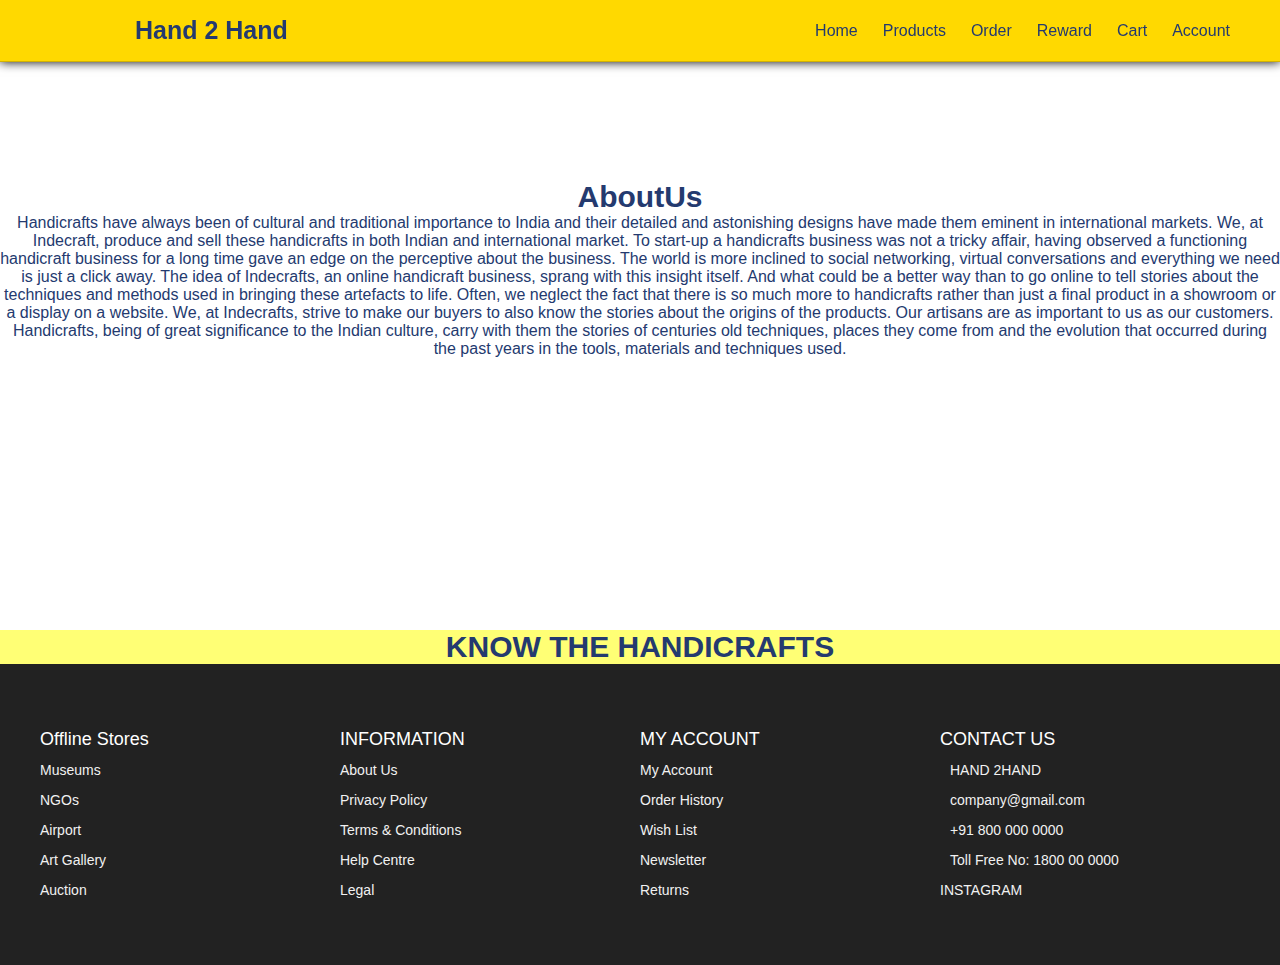
<file: AboutUs.html>
<!DOCTYPE html>
<html lang="en">

<head>
    <meta charset="UTF-8" />
    <meta name="viewport" content="width=device-width, initial-scale=1.0" />
    <!-- Favicon -->
    <link rel="shortcut icon" href="./images/favicon.ico" type="image/x-icon">

    <!-- Box icons -->
    <link rel="stylesheet" href="https://cdn.jsdelivr.net/npm/boxicons@latest/css/boxicons.min.css" />

    <!-- Custom StyleSheet -->
    <link rel="stylesheet" href="./css/styles.css" />
    <title>AboutUs</title>
</head>

<body>
    <!-- Navigation -->
    <nav class="nav">
        <div class="navigation container">
          <div class="logo">
  
            <h1 id="nav-title">Hand 2 Hand</h1>
          </div>
  
          <div class="menu">
            <div class="top-nav">
              <div class="logo">
                <h1>Codevo</h1>
              </div>
              <div class="close">
                <i class="bx bx-x"></i>
              </div>
            </div>
  
            <ul class="nav-list">
              <li class="nav-item">
                <a href="index.html" class="nav-link scroll-link">Home</a>
              </li>
              <li class="nav-item">
                <a href="product.html" class="nav-link">Products</a>
              </li>
              <li class="nav-item">
                <a href="#order" class="nav-link scroll-link">Order</a>
              </li>
              <li class="nav-item">
                <a href="#contact" class="nav-link scroll-link">Reward</a>
              </li>
              <li class="nav-item">
                <a href="#contact" class="nav-link scroll-link">Cart</a>
              </li>
              <li class="nav-item">
                <a href="#account" class="nav-link scroll-link">Account</a>
              </li>
  
            </ul>
          </div>
  
  
        </div>
      </nav>
<div class="privacy-body">
<h1>AboutUs</h1>
<p>
    Handicrafts have always been of cultural and traditional importance to India and their detailed and astonishing designs have made them eminent in international markets. We, at Indecraft, produce and sell these handicrafts in both Indian and international market.

    To start-up a handicrafts business was not a tricky affair, having observed a functioning handicraft business for a long time gave an edge on the perceptive about the business.
    
    The world is more inclined to social networking, virtual conversations and everything we need is just a click away. The idea of Indecrafts, an online handicraft business, sprang with this insight itself. And what could be a better way than to go online to tell stories about the techniques and methods used in bringing these artefacts to life.
    
    Often, we neglect the fact that there is so much more to handicrafts rather than just a final product in a showroom or a display on a website. We, at Indecrafts, strive to make our buyers to also know the stories about the origins of the products. Our artisans are as important to us as our customers.
    
    Handicrafts, being of great significance to the Indian culture, carry with them the stories of centuries old techniques, places they come from and the evolution that occurred during the past years in the tools, materials and techniques used.
</p>

</div>

<div class="know"><a href="#"><h4>KNOW THE HANDICRAFTS</h4></a></div>
    <!-- Footer -->
    <footer id="footer" class="section footer">
        <div class="container">
          <div class="footer-container">
            <div class="footer-center">
              <h3>Offline Stores</h3>
              <a href="#">Museums</a>
              <a href="#">NGOs</a>
              <a href="#">Airport</a>
              <a href="#">Art Gallery</a>
              <a href="#">Auction</a>
            </div>
            <div class="footer-center">
              <h3>INFORMATION</h3>
              <a href="AboutUs.html">About Us</a>
              <a href="Privacy.html">Privacy Policy</a>
              <a href="terms.html">Terms & Conditions</a>
              <a href="#">Help Centre</a>
              <a href="#">Legal</a>
            </div>
            <div class="footer-center">
              <h3>MY ACCOUNT</h3>
              <a href="#">My Account</a>
              <a href="#">Order History</a>
              <a href="#">Wish List</a>
              <a href="#">Newsletter</a>
              <a href="#">Returns</a>
            </div>
            <div class="footer-center">
              <h3>CONTACT US</h3>
              <div>
                <span>
                  <i class="fas fa-map-marker-alt"></i>
                </span>
                HAND 2HAND
              </div>
              <div>
                <span>
                  <i class="far fa-envelope"></i>
                </span>
                company@gmail.com
              </div>
              <div>
                <span>
                  <i class="fas fa-phone"></i>
                </span>
                +91 800 000 0000
              </div>
              <div>
                <span>
                  <i class="far fa-paper-plane"></i>
                </span>
                Toll Free No: 1800 00 0000
              </div>
              
             <a href="#">INSTAGRAM</a>
            </div>
          </div>
        </div>
        </div>
      </footer>
    <!-- End Footer -->

    <!-- GSAP -->
    <script src="https://cdnjs.cloudflare.com/ajax/libs/gsap/3.5.1/gsap.min.js"></script>
    <!-- Custom Script -->
    <script src="./js/index.js"></script>
    <script>
        function sidebarbtn() {
          document.getElementById("sidetab").style.display = "block";
          console.log("openn")
        }
    
        function sidebarbtnclose() {
          document.getElementById("sidetab").style.display = "none";
        }
      </script>
</body>

</html>
</file>
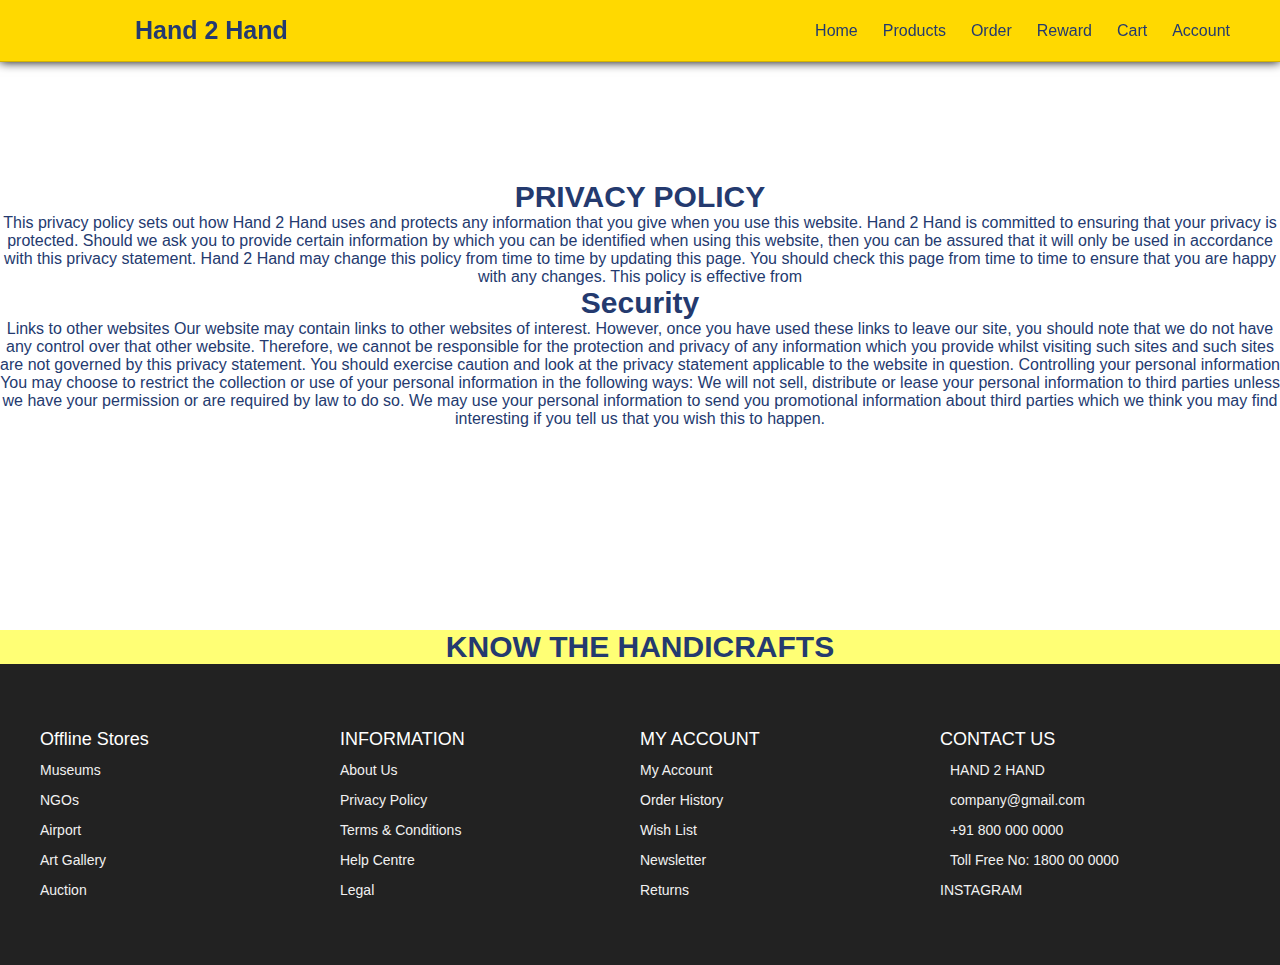
<file: Privacy.html>
<!DOCTYPE html>
<html lang="en">

<head>
    <meta charset="UTF-8" />
    <meta name="viewport" content="width=device-width, initial-scale=1.0" />
    <!-- Favicon -->
    <link rel="shortcut icon" href="./images/favicon.ico" type="image/x-icon">

    <!-- Box icons -->
    <link rel="stylesheet" href="https://cdn.jsdelivr.net/npm/boxicons@latest/css/boxicons.min.css" />

    <!-- Custom StyleSheet -->
    <link rel="stylesheet" href="./css/styles.css" />
    <title>Privacy and Policy</title>
</head>

<body>
    <!-- Navigation -->
    <nav class="nav">
        <div class="navigation container">
          <div class="logo">
  
            <h1 id="nav-title">Hand 2 Hand</h1>
          </div>
  
          <div class="menu">
            <div class="top-nav">
              <div class="logo">
                <h1>Codevo</h1>
              </div>
              <div class="close">
                <i class="bx bx-x"></i>
              </div>
            </div>
  
            <ul class="nav-list">
              <li class="nav-item">
                <a href="index.html" class="nav-link scroll-link">Home</a>
              </li>
              <li class="nav-item">
                <a href="product.html" class="nav-link">Products</a>
              </li>
              <li class="nav-item">
                <a href="#order" class="nav-link scroll-link">Order</a>
              </li>
              <li class="nav-item">
                <a href="#contact" class="nav-link scroll-link">Reward</a>
              </li>
              <li class="nav-item">
                <a href="#contact" class="nav-link scroll-link">Cart</a>
              </li>
              <li class="nav-item">
                <a href="#account" class="nav-link scroll-link">Account</a>
              </li>
  
            </ul>
          </div>
  
  
        </div>
      </nav>
<div class="privacy-body">
<h1>PRIVACY POLICY</h1>
<p>
    This privacy policy sets out how Hand 2 Hand uses and protects any information that you give when you use this website.
Hand 2 Hand is committed to ensuring that your privacy is protected. Should we ask you to provide certain information by which you can be identified when using this website, then you can be assured that it will only be used in accordance with this privacy statement.

Hand 2 Hand may change this policy from time to time by updating this page. You should check this page from time to time to ensure that you are happy with any changes. This policy is effective from
</p>
<h4>Security</h4>
<p>
    Links to other websites

Our website may contain links to other websites of interest. However, once you have used these links to leave our site, you should note that we do not have any control over that other website. Therefore, we cannot be responsible for the protection and privacy of any information which you provide whilst visiting such sites and such sites are not governed by this privacy statement. You should exercise caution and look at the privacy statement applicable to the website in question.

Controlling your personal information

You may choose to restrict the collection or use of your personal information in the following ways:

We will not sell, distribute or lease your personal information to third parties unless we have your permission or are required by law to do so. We may use your personal information to send you promotional information about third parties which we think you may find interesting if you tell us that you wish this to happen.
</p>
</div>

<div class="know"><a href="#"><h4>KNOW THE HANDICRAFTS</h4></a></div>
    <!-- Footer -->
    <footer id="footer" class="section footer">
        <div class="container">
          <div class="footer-container">
            <div class="footer-center">
              <h3>Offline Stores</h3>
              <a href="#">Museums</a>
              <a href="#">NGOs</a>
            <a href="#">Airport</a>
              <a href="#">Art Gallery</a>
              <a href="#">Auction</a>
            </div>
            <div class="footer-center">
              <h3>INFORMATION</h3>
              <a href="AboutUs.html">About Us</a>
              <a href="Privacy.html">Privacy Policy</a>
              <a href="terms.html">Terms & Conditions</a>
              <a href="#">Help Centre</a>
              <a href="#">Legal</a>
            </div>
            <div class="footer-center">
              <h3>MY ACCOUNT</h3>
              <a href="#">My Account</a>
              <a href="#">Order History</a>
              <a href="#">Wish List</a>
              <a href="#">Newsletter</a>
              <a href="#">Returns</a>
            </div>
            <div class="footer-center">
              <h3>CONTACT US</h3>
              <div>
                <span>
                  <i class="fas fa-map-marker-alt"></i>
                </span>
                HAND 2 HAND
              </div>
              <div>
                <span>
                  <i class="far fa-envelope"></i>
                </span>
                company@gmail.com
              </div>
              <div>
                <span>
                  <i class="fas fa-phone"></i>
                </span>
                +91 800 000 0000
              </div>
              <div>
                <span>
                  <i class="far fa-paper-plane"></i>
                </span>
                Toll Free No: 1800 00 0000
              </div>
              
             <a href="#">INSTAGRAM</a>
            </div>
          </div>
        </div>
        </div>
      </footer>
    <!-- End Footer -->

    <!-- GSAP -->
    <script src="https://cdnjs.cloudflare.com/ajax/libs/gsap/3.5.1/gsap.min.js"></script>
    <!-- Custom Script -->
    <script src="./js/index.js"></script>
    <script>
        function sidebarbtn() {
          document.getElementById("sidetab").style.display = "block";
          console.log("openn")
        }
    
        function sidebarbtnclose() {
          document.getElementById("sidetab").style.display = "none";
        }
      </script>
</body>

</html>
</file>
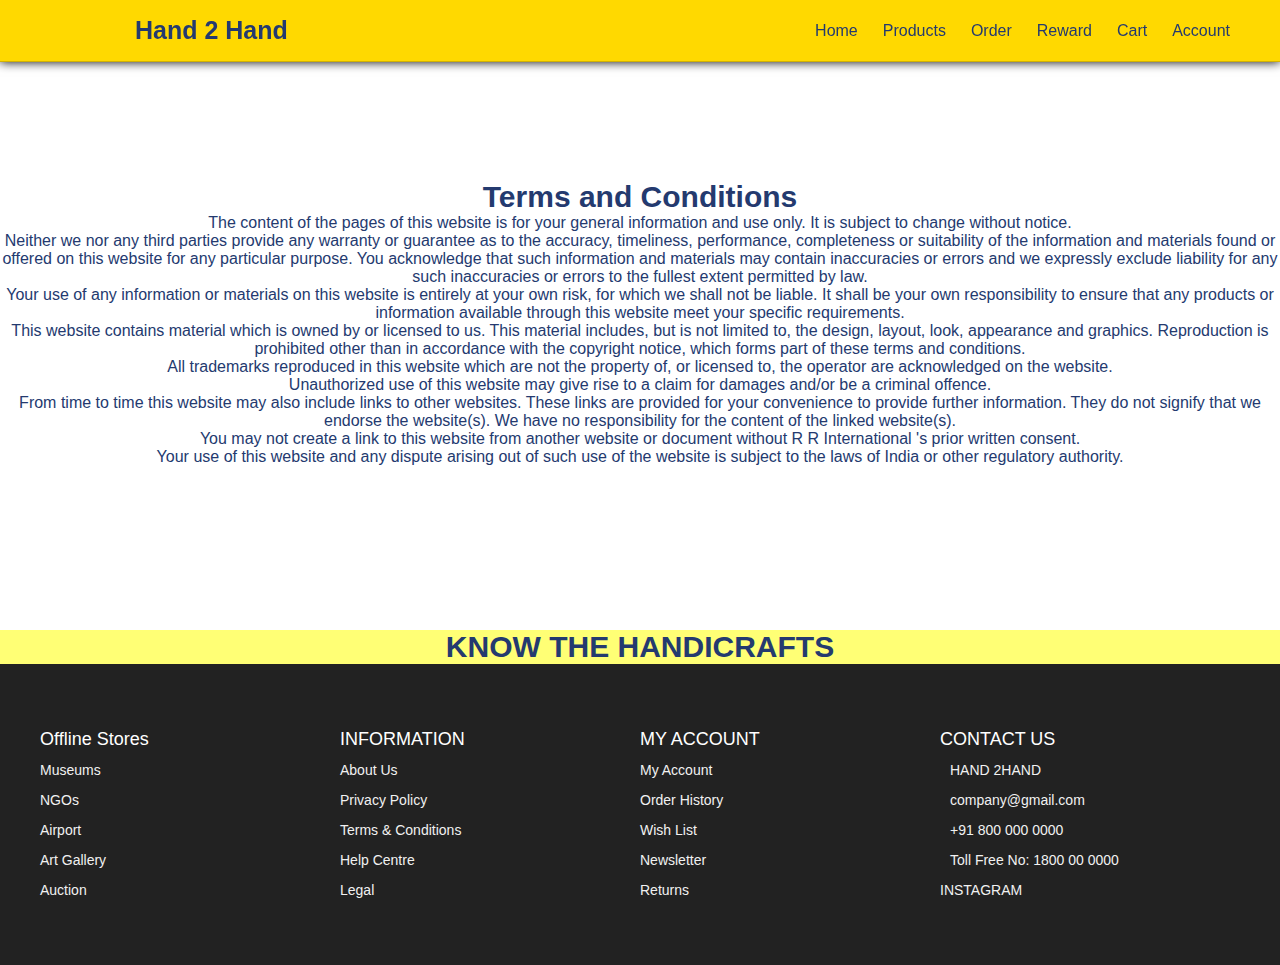
<file: terms.html>
<!DOCTYPE html>
<html lang="en">

<head>
    <meta charset="UTF-8" />
    <meta name="viewport" content="width=device-width, initial-scale=1.0" />
    <!-- Favicon -->
    <link rel="shortcut icon" href="./images/favicon.ico" type="image/x-icon">

    <!-- Box icons -->
    <link rel="stylesheet" href="https://cdn.jsdelivr.net/npm/boxicons@latest/css/boxicons.min.css" />

    <!-- Custom StyleSheet -->
    <link rel="stylesheet" href="./css/styles.css" />
    <title>Terms and Conditions</title>
</head>

<body>
    <!-- Navigation -->
    <nav class="nav">
        <div class="navigation container">
            <div class="logo">

                <h1 id="nav-title">Hand 2 Hand</h1>
            </div>

            <div class="menu">
                <div class="top-nav">
                    <div class="logo">
                        <h1>Codevo</h1>
                    </div>
                    <div class="close">
                        <i class="bx bx-x"></i>
                    </div>
                </div>

                <ul class="nav-list">
                    <li class="nav-item">
                        <a href="index.html" class="nav-link scroll-link">Home</a>
                    </li>
                    <li class="nav-item">
                        <a href="product.html" class="nav-link">Products</a>
                    </li>
                    <li class="nav-item">
                        <a href="#order" class="nav-link scroll-link">Order</a>
                    </li>
                    <li class="nav-item">
                        <a href="#contact" class="nav-link scroll-link">Reward</a>
                    </li>
                    <li class="nav-item">
                        <a href="#contact" class="nav-link scroll-link">Cart</a>
                    </li>
                    <li class="nav-item">
                        <a href="#account" class="nav-link scroll-link">Account</a>
                    </li>

                </ul>
            </div>


        </div>
    </nav>
    <div class="privacy-body">
        <h1>Terms and Conditions</h1>
        <ul >

            <li>The content of the pages of this website is for your general information and use only. It is subject to
                change without notice.</li>
            <li>Neither we nor any third parties provide any warranty or guarantee as to the accuracy, timeliness,
                performance, completeness or suitability of the information and materials found or offered on this
                website for any particular purpose. You acknowledge that such information and materials may contain
                inaccuracies or errors and we expressly exclude liability for any such inaccuracies or errors to the
                fullest extent permitted by law.</li>
            <li>Your use of any information or materials on this website is entirely at your own risk, for which we
                shall not be liable. It shall be your own responsibility to ensure that any products or information
                available through this website meet your specific requirements.</li>
            <li>This website contains material which is owned by or licensed to us. This material includes, but is not
                limited to, the design, layout, look, appearance and graphics. Reproduction is prohibited other than in
                accordance with the copyright notice, which forms part of these terms and conditions.</li>
            <li>All trademarks reproduced in this website which are not the property of, or licensed to, the operator
                are acknowledged on the website.</li>
            <li>Unauthorized use of this website may give rise to a claim for damages and/or be a criminal offence.</li>
            <li>From time to time this website may also include links to other websites. These links are provided for
                your convenience to provide further information. They do not signify that we endorse the website(s). We
                have no responsibility for the content of the linked website(s).</li>
            <li>You may not create a link to this website from another website or document without R R International 's
                prior written consent.</li>
            <li>Your use of this website and any dispute arising out of such use of the website is subject to the laws
                of India or other regulatory authority.</li>
        </ul>

    </div>

<div class="know"><a href="#"><h4>KNOW THE HANDICRAFTS</h4></a></div>
    <!-- Footer -->
    <footer id="footer" class="section footer">
        <div class="container">
            <div class="footer-container">
                <div class="footer-center">
                    <h3>Offline Stores</h3>
                    <a href="#">Museums</a>
                    <a href="#">NGOs</a>
<a href="#">Airport</a>
              <a href="#">Art Gallery</a>
              <a href="#">Auction</a>

                </div>
                <div class="footer-center">
                    <h3>INFORMATION</h3>
                    <a href="AboutUs.html">About Us</a>
                    <a href="Privacy.html">Privacy Policy</a>
                    <a href="terms.html">Terms & Conditions</a>
                    <a href="#">Help Centre</a>
                    <a href="#">Legal</a>
                </div>
                <div class="footer-center">
                    <h3>MY ACCOUNT</h3>
                    <a href="#">My Account</a>
                    <a href="#">Order History</a>
                    <a href="#">Wish List</a>
                    <a href="#">Newsletter</a>
                    <a href="#">Returns</a>
                </div>
                <div class="footer-center">
                    <h3>CONTACT US</h3>
                    <div>
                        <span>
                            <i class="fas fa-map-marker-alt"></i>
                        </span>
                        HAND 2HAND
                    </div>
                    <div>
                        <span>
                            <i class="far fa-envelope"></i>
                        </span>
                        company@gmail.com
                    </div>
                    <div>
                        <span>
                            <i class="fas fa-phone"></i>
                        </span>
                        +91 800 000 0000
                    </div>
                    <div>
                        <span>
                            <i class="far fa-paper-plane"></i>
                        </span>
                        Toll Free No: 1800 00 0000
                    </div>

                    <a href="#">INSTAGRAM</a>
                </div>
            </div>
        </div>
        </div>
    </footer>
    <!-- End Footer -->

    <!-- GSAP -->
    <script src="https://cdnjs.cloudflare.com/ajax/libs/gsap/3.5.1/gsap.min.js"></script>
    <!-- Custom Script -->
    <script src="./js/index.js"></script>
    <script>
        function sidebarbtn() {
            document.getElementById("sidetab").style.display = "block";
            console.log("openn")
        }

        function sidebarbtnclose() {
            document.getElementById("sidetab").style.display = "none";
        }
    </script>
</body>

</html>
</file>
<file: css/styles.css>
:root {
  --white: #fff;
  --black: #222;
  --pink: #f60091;
  --grey: #444;
  --grey2: #959595;
  --grey-alt: #d1e2e9;
  --yellow: #ffd800;
  --green: #59b210;
}

*,
*::before,
*::after {
  margin: 0;
  padding: 0;
  box-sizing: inherit;
}

html {
  scroll-behavior: smooth;
  box-sizing: border-box;
  font-size: 62.5%;
}
.know {
  display: flex;
  justify-content: center;
  align-items: center;
  background-color: rgba(255, 255, 0, 0.542);
  transition: all 0.5s;
  text-align: center;
}
.know a:hover{
  transition: all 0.5s;
  color: red;
}
.sidetab {
  display: none;
  position: absolute;
  position: fixed;
  top: 0;
  left: 0;
  width: 20%;
  background-color: rgb(250, 250, 225);
  z-index: 100000;
  height: 100%;
  box-shadow: 0 0 10px black;
  padding-left: 2px;
  overflow-y: scroll;
}
.sidetab li {
  padding: 1em;
  transition: all 0.5s;
}
.sidetab li:hover {
  letter-spacing: 0.5em;
  background-color: white;
  border: 1px solid #222;
  transition: all 0.5s;
}
.close {
  position: absolute;
  /* left: 100px; */
  top: 10px;
  right: 10px;
  background-color: rgb(250, 250, 225);
  border: none;
}
hr {
  width: 80%;
  margin: auto;
}

body {
  font-family: "Poppins", sans-serif;
  font-size: 1.6rem;
  font-weight: 400;
  background-color: #fff;
  color: #243a6f;
  position: relative;
  z-index: 1;
}

h1,
h2,
h3,
h4 {
  display: inline;
  font-weight: 800;
  font-size: 30px;
}
#nav-title {
  margin-left: 3.8em;
}
a {
  color: inherit;
  text-decoration: none;
}

img {
  max-width: 100%;
}

li {
  list-style: none;
}

.container {
  max-width: 120rem;
  margin: 0 auto;
}

.container-md {
  max-width: 100rem;
  margin: 0 auto;
}

@media only screen and (max-width: 1200px) {
  .container {
    padding: 0 rem;
  }

  .container-md {
    padding: 0 10rem;
  }
}

/* Header */
.header {
  position: relative;
  width: 100%;
  min-height: 100vh;
  background-color: #ebf2cb;
  overflow: hidden;
}

.nav {
  padding: 1.6rem 0;
  background-color: #ffd900;
  border-bottom: 1px solid rgba(0, 0, 0, 0.175);
  box-shadow: 0 0px 10px black;
}

.nav.fix-nav {
  position: fixed;
  top: 0;
  left: 0;
  width: 100%;
  background-color: #ffd900;
  box-shadow: 0 5px 15px rgba(0, 0, 0, 0.3);
  z-index: 999;
}

.nav.fix-nav .nav-link,
.nav.fix-nav .logo,
.nav.fix-nav .cart-icon,
.nav.fix-nav .hamburger {
  color: black;
}

.navigation {
  display: flex;
  align-items: center;
  justify-content: space-between;
}

.logo h1 {
  font-size: 2.5rem;
}

.nav-list {
  display: flex;
  align-items: center;
}

.nav-item:not(:last-child) {
  margin-right: 0.5rem;
}

.nav-link:link,
.nav-link:visited {
  padding: 0.8rem 1rem;
  transition: all 300ms ease-in-out;
}

.nav-link.icon {
  font-size: 3rem;
}

.top-nav {
  display: none;
}

.hamburger {
  display: none;
}

.cart-icon {
  display: none;
}

@media only screen and (max-width: 768px) {
  .menu {
    position: fixed;
    top: 0;
    left: -100%;
    width: 80%;
    max-width: 40rem;
    height: 100%;
    background-color: #fff;
    transition: all 500ms ease-in-out;
    z-index: 100;
  }

  .menu.show {
    left: 0;
  }

  .top-nav {
    display: flex;
    align-items: center;
    justify-content: space-between;
    background-color: #243a6f;
    padding: 1rem 1.6rem;
  }

  .top-nav .logo {
    color: #fff;
  }

  .top-nav .close {
    color: #fff;
    font-size: 3rem;
    padding: 1rem;
    cursor: pointer;
  }

  .cart-icon {
    display: block;
    font-size: 3rem;
  }

  .hamburger {
    display: block;
    font-size: 3rem;
    padding: 0.5rem;
    cursor: pointer;
  }

  .nav-link:link,
  .nav-link:visited {
    display: block;
    font-size: 1.7rem;
    padding: 1rem 0;
  }

  .nav.fix-nav .nav-link {
    color: #243a6f;
  }

  .nav-list {
    flex-direction: column;
    align-items: start;
    padding: 1rem 1.6rem;
  }

  body.show::before {
    content: "";
    position: absolute;
    top: 0;
    left: 0;
    width: 100%;
    height: 100%;
    background-color: rgba(0, 0, 0, 0.8);
    z-index: 4;
  }

  .nav.show {
    background-color: rgba(0, 0, 0, 0.8);
  }

  .nav-link.icon {
    display: none;
  }
}

/* Hero */
.header .hero-img {
  position: absolute;
  bottom: 10%;
  right: 10%;
  height: 50rem;
  object-fit: contain;
}

.hero-content {
  position: absolute;
  top: 50%;
  transform: translate(25%, -50%);
}

.hero-content h2 {
  color: #b888ff;
  font-size: 3rem;
  font-weight: 700;
  margin-bottom: 1rem;
}

.hero-content .discount {
  color: #fbb419;
}

.hero-content h1 span {
  color: #67543e;
  font-size: 5rem;
  font-weight: 700;
  display: block;
  line-height: 1;
  text-shadow: 3px 3px 0 #362a2a99, 4px 4px 0 #ffffff;
}

.btn {
  display: inline-block;
  background-color: #fc7c7c;
  padding: 1.2rem 4rem;
  color: #fff;
  font-weight: 600;
  text-transform: uppercase;
  margin-top: 3rem;
}

@media only screen and (max-width: 1200px) {
  .header .hero-img {
    right: 10%;
  }

  .hero-content {
    transform: translate(20%, -50%);
  }

  .hero-content h2 {
    font-size: 2rem;
  }

  .hero-content h1 span {
    font-size: 2.5rem;
    text-shadow: none;
  }
}

@media only screen and (max-width: 996px) {
  .sidetab {
    width: 40%;
  }
  .header {
    min-height: 70vh;
  }

  .header .hero-img {
    height: 40rem;
    right: -10%;
  }
}

@media only screen and (max-width: 567px) {
  .header {
    min-height: 100vh;
  }
  .sidetab {
    width: 80%;
  }
  .header .hero-img {
    height: 40rem;
    bottom: -15%;
  }

  .hero-content {
    top: 40%;
    transform: translate(15%, -50%);
  }

  .header .hero-img {
    right: 0%;
  }

  .hero-content h2 {
    font-size: 1.8rem;
  }

  .hero-content h1 span {
    font-size: 3rem;
  }

  .hero-content a {
    padding: 1rem 3rem;
  }
}

/* Adverts */
.section {
  padding: 10rem 0 5rem 0;
  background-color: #f3f2e2;
}

.advert-center {
  display: grid;
  grid-template-columns: repeat(auto-fit, minmax(30rem, 1fr));
  gap: 3rem;
}

.advert-box {
  position: relative;
  color: #fff;
  height: 27rem;
  border-radius: 1rem;
  padding: 1.6rem;
  overflow: hidden;
  z-index: 1;
}

.advert-box img {
  position: absolute;
  bottom: 0%;
  left: -20%;
  height: 100%;
  width: 35rem;
  z-index: -1;
}

.advert-box:nth-child(1) {
  background-color: #f5c5d1;
}

.advert-box:nth-child(2) {
  background-color: #a1d1df;
}

.advert-box:nth-child(3) {
  background-color: #e5bc00;
}

.advert-box .dotted {
  position: relative;
  height: 100%;
  border: 2px dashed #f1f1f1;
  border-radius: 1rem;
}

.advert-box .content {
  position: absolute;
  top: 50%;
  right: 5%;
  transform: translate(0, -50%);
}

.advert-box .content h2,
.advert-box .content h4 {
  text-shadow: 5px 6px 0px rgba(37, 59, 112, 0.1);
}

.advert-box .content h2 {
  line-height: 1.2;
  font-size: 3rem;
  font-weight: 700;
  margin-bottom: 1rem;
}

.advert-box .content h4 {
  font-size: 1.5rem;
  text-transform: capitalize;
}

/* Featured Products */

.title {
  margin: 4rem 0 7rem 0;
  text-align: center;
}

.title h1 {
  font-size: 3rem;
  display: inline-block;
  position: relative;
  z-index: 0;
}

.title h1::after {
  content: "";
  position: absolute;
  left: 50%;
  bottom: -20%;
  transform: translate(-50%, -50%);
  background-color: var(--pink);
  width: 50%;
  height: 0.4rem;
  z-index: 1;
}

/* Product */
.product-center {
  display: grid;
  grid-template-columns: repeat(auto-fit, minmax(25rem, 1fr));
  gap: 7rem 3rem;
}

.product {
  height: 48rem;
  background-color: #fff;
  box-shadow: 0 0.5rem 1.5rem rgba(0, 0, 0, 0.15);
  border-radius: 1rem;
  text-align: center;
  transition: all 300ms ease-in-out;
}

.product:hover {
  box-shadow: 0 0.5rem 1.5rem rgba(0, 0, 0, 0.25);
}

.product-header {
  position: relative;
  height: 35rem;
  background-color: #f6f2f1;
  transition: all 300ms ease-in-out;
  z-index: 0;
}

.product-header img {
  height: 100%;
}

.product-footer {
  padding: 2rem 1.6rem 1.6rem 1.6rem;
}

.product-footer h3 {
  font-size: 2.2rem;
}

.rating {
  color: #43b3d9;
}

.product-footer .price {
  color: #ff7c9c;
  font-size: 2rem;
}

.product:hover .product-header::after {
  content: "";
  position: absolute;
  width: 100%;
  height: 100%;
  left: 0;
  top: 0;
  border-radius: 1rem 1rem 0 0;
  background-color: rgba(0, 0, 0, 0.5);
  transition: all 500ms ease-in-out;
  z-index: 1;
}

.product-header .icons {
  position: absolute;
  right: 5%;
  top: 50%;
  transform: translate(0, -50%) scale(0);
  z-index: 2;
  opacity: 0;
  transition: all 500ms ease-in-out;
}

.product-header .icons span {
  background-color: #fff;
  font-size: 2.5rem;
  display: block;
  border-radius: 50%;
  padding: 1.5rem 1.6rem;
  line-height: 2rem;
  cursor: pointer;
  transition: all 300ms ease-in-out;
}

.product-header .icons span i {
  transition: all 500ms ease-in-out;
}

.product-header .icons span:not(:last-child) {
  margin-bottom: 1rem;
}

.product-header .icons span:hover {
  background-color: #ff7c9c;
  color: #fff;
}

.product:hover .icons {
  opacity: 1;
  transform: translate(0, -50%) scale(1);
}

.product-header .icons a {
  display: block;
  margin-bottom: 1rem;
}

/* Exclusive Product */
.product-banner {
  display: grid;
  grid-template-columns: 1fr 1fr;
  height: 50rem;
  background-color: #243a6f;
}

.product-banner .left img {
  object-fit: cover;
  height: 100%;
}

.product-banner .right {
  align-self: center;
  text-align: center;
  padding: 1.6rem;
}

.product-banner .content h2 {
  color: #fbb419;
  font-size: 3rem;
  font-weight: 700;
  margin-bottom: 1rem;
}

.product-banner .content .discount {
  color: #b888ff;
}

.product-banner .content h1 span {
  color: #fff;
  font-size: 6rem;
  font-weight: 700;
  display: block;
  line-height: 1;
}

@media only screen and (max-width: 996px) {
  .product-banner .content h1 span {
    font-size: 5rem;
  }
  .sidetab {
    width: 40%;
  }
}

@media only screen and (max-width: 768px) {
  .product-banner {
    grid-template-columns: 1fr;
  }

  .product-banner .left {
    display: none;
  }

  .product-banner .content h1 span {
    font-size: 4rem;
  }

  .product-banner .content h2 {
    font-size: 2rem;
  }

  .product-banner .content a {
    padding: 1rem 3rem;
  }
}

/* Testimonials */
.testimonial-center {
  display: grid;
  grid-template-columns: repeat(auto-fit, minmax(25rem, 1fr));
  gap: 6rem;
}

.testimonial {
  position: relative;
  padding: 5rem;
  background-color: #fff;
  box-shadow: 0 0.5rem 1.5rem rgba(0, 0, 0, 0.1);
  transition: all 300ms ease-in-out;
  text-align: center;
  border-radius: 0.5rem;
}

.testimonial:hover {
  box-shadow: 0 0.5rem 1.5rem rgba(0, 0, 0, 0.2);
  transform: translateY(-1rem);
}

.testimonial span {
  position: absolute;
  top: 2%;
  left: 50%;
  font-size: 12rem;
  font-family: sans-serif;
  color: #ff7c9c;
  line-height: 1;
  transform: translate(-50%, 0);
}

.testimonial p {
  margin: 2rem 0 1rem 0;
}

.testimonial .rating {
  margin-bottom: 1rem;
}

.testimonial .img-cover {
  border-radius: 50%;
  width: 8rem;
  height: 8rem;
  overflow: hidden;
  margin: 0 auto;
}

.testimonial .img-cover img {
  height: 100%;
  object-fit: cover;
}

.testimonial h4 {
  margin-top: 1rem;
}

/* Brands */
.brands-center {
  display: grid;
  grid-template-columns: repeat(6, 1fr);
  gap: 3rem;
}

.brand {
  height: 8rem;
  width: 8rem;
  margin: 0 auto;
}

.brand img {
  object-fit: contain;
}

@media only screen and (max-width: 768px) {
  .brands-center {
    grid-template-columns: repeat(3, 1fr);
  }
}

/* ========= Footer ======== */
.footer {
  background-color: var(--black);
  padding: 6rem 1rem;
  line-height: 3rem;
}

.footer-center span {
  margin-right: 1rem;
}

.footer-container {
  display: grid;
  grid-template-columns: repeat(4, 1fr);
  color: var(--white);
}

.footer-center a:link,
.footer-center a:visited {
  display: block;
  color: #f1f1f1;
  font-size: 1.4rem;
  transition: 0.6s;
}

.footer-center a:hover {
  color: var(--pink);
}

.footer-center div {
  color: #f1f1f1;
  font-size: 1.4rem;
}

.footer-center h3 {
  font-size: 1.8rem;
  font-weight: 400;
  margin-bottom: 1rem;
}

@media only screen and (max-width: 998px) {
  .footer-container {
    grid-template-columns: repeat(2, 1fr);
    row-gap: 2rem;
  }
}

@media only screen and (max-width: 768px) {
  .footer-container {
    grid-template-columns: 1fr;
    row-gap: 2rem;
  }
}

/* All Products */
.section .top {
  display: flex;
  align-items: center;
  justify-content: space-between;
  margin-bottom: 4rem;
}

.all-products .top select {
  font-family: "Poppins", sans-serif;
  width: 20rem;
  padding: 1rem;
  border: 1px solid #ccc;
  appearance: none;
  outline: none;
}

form {
  position: relative;
  z-index: 1;
}

form span {
  position: absolute;
  top: 50%;
  right: 1rem;
  transform: translateY(-50%);
  font-size: 2rem;
  z-index: 0;
}

@media only screen and (max-width: 768px) {
  .all-products .top select {
    width: 15rem;
  }
}

/* Pagination */
.pagination {
  padding: 3rem 0 5rem 0;
}

.pagination span {
  display: inline-block;
  padding: 1rem 1.5rem;
  border: 1px solid #243a6f;
  font-size: 1.8rem;
  margin-bottom: 2rem;
  cursor: pointer;
  transition: all 300ms ease-in-out;
}

.pagination span:hover {
  border: 1px solid #243a6f;
  background-color: #243a6f;
  color: #fff;
}

/* Detail */
.product-detail .details {
  display: grid;
  grid-template-columns: 1fr 1.2fr;
  gap: 7rem;
}

.product-detail .left {
  display: flex;
  flex-direction: column;
}

.product-detail .left .main {
  text-align: center;
  background-color: #f6f2f1;
  margin-bottom: 2rem;
  height: 45rem;
  padding: 3rem;
}

.product-detail .left .main img {
  object-fit: contain;
  height: 100%;
}

.product-detail .thumbnails {
  display: grid;
  grid-template-columns: repeat(4, 1fr);
  gap: 1rem;
}

.product-detail .thumbnail {
  width: 10rem;
  height: 10rem;
  background-color: #f6f2f1;
  text-align: center;
}

.product-detail .thumbnail img {
  height: 100%;
  object-fit: contain;
}

.product-detail .right span {
  display: inline-block;
  font-size: 1.5rem;
  margin-bottom: 1rem;
}

.product-detail .right h1 {
  font-size: 4rem;
  line-height: 1.2;
  margin-bottom: 2rem;
}

.product-detail .right .price {
  font-size: 600;
  font-size: 2rem;
  color: #ff7c9c;
  margin-bottom: 2rem;
}

.product-detail .right div {
  display: inline-block;
  position: relative;
  z-index: 1;
}

.product-detail .right select {
  font-family: "Poppins", sans-serif;
  width: 20rem;
  padding: 0.7rem;
  border: 1px solid #ccc;
  appearance: none;
  outline: none;
}

.product-detail form {
  margin-bottom: 2rem;
}

.product-detail form span {
  position: absolute;
  top: 50%;
  right: 1rem;
  transform: translateY(-50%);
  font-size: 2rem;
  z-index: 0;
}

.product-detail .form {
  margin-bottom: 3rem;
}

.product-detail .form input {
  padding: 0.8rem;
  text-align: center;
  width: 3.5rem;
  margin-right: 2rem;
}

.product-detail .form .addCart {
  background: #ff7c9c;
  padding: 0.8rem 4rem;
  color: #fff;
  border-radius: 3rem;
}

.product-detail h3 {
  text-transform: uppercase;
  margin-bottom: 2rem;
}

@media only screen and (max-width: 996px) {
  .product-detail .left {
    width: 30rem;
    height: 45rem;
  }
  .sidetab {
    width: 40%;
  }
  .product-detail .details {
    gap: 3rem;
  }

  .product-detail .thumbnails {
    width: 30rem;
    gap: 0.5rem;
  }

  .product-detail .thumbnail {
    width: auto;
    height: 10rem;
    background-color: #f6f2f1;
    text-align: center;
    padding: 0.5rem;
  }
}

@media only screen and (max-width: 650px) {
  .product-detail .details {
    grid-template-columns: 1fr;
  }

  .product-detail .right {
    margin-top: 10rem;
  }

  .product-detail .left {
    width: 100%;
    height: 45rem;
  }

  .product-detail .details {
    gap: 3rem;
  }

  .product-detail .thumbnails {
    width: 100%;
    gap: 0.5rem;
  }
}

/* Cart Items */
.cart {
  margin: 10rem auto;
}

table {
  width: 100%;
  border-collapse: collapse;
}

.cart-info {
  display: flex;
  flex-wrap: wrap;
}

th {
  text-align: left;
  padding: 0.5rem;
  color: #fff;
  background-color: #fc7c7c;
  font-weight: normal;
}

td {
  padding: 1rem 0.5rem;
}

td input {
  width: 5rem;
  height: 3rem;
  padding: 0.5rem;
}

td a {
  color: orangered;
  font-size: 1.4rem;
}

td img {
  width: 8rem;
  height: 8rem;
  margin-right: 1rem;
}

.total-price {
  display: flex;
  justify-content: flex-end;
  align-items: end;
  flex-direction: column;
  margin-top: 2rem;
}

.total-price table {
  border-top: 3px solid #fc7c7c;
  width: 100%;
  max-width: 35rem;
}

td:last-child {
  text-align: right;
}

th:last-child {
  text-align: right;
}

@media only screen and (max-width: 567px) {
  .cart-info p {
    display: none;
  }
  .sidetab {
    width: 80%;
  }
}
.title {
  letter-spacing: 10px;
  color: #e5bc00;
}
.w3-button {
  position: absolute;
  background-color: #ffd900;
  border: none;
  font-size: 20px;
  left: 2em;
}
button {
  width: 50px;
}
nav {
  position: fixed;
  width: 100%;
  z-index: 1000;
}
.privacy-body {
  padding-top: 20vh;
  text-align: center;
  height: 70vh;
}
.privacy-body ul {
  list-style: circle;
}
@media only screen and (max-width: 450px) {
  .hero-content h1 span {
    font-size: 2rem;
  }
}
</file>
